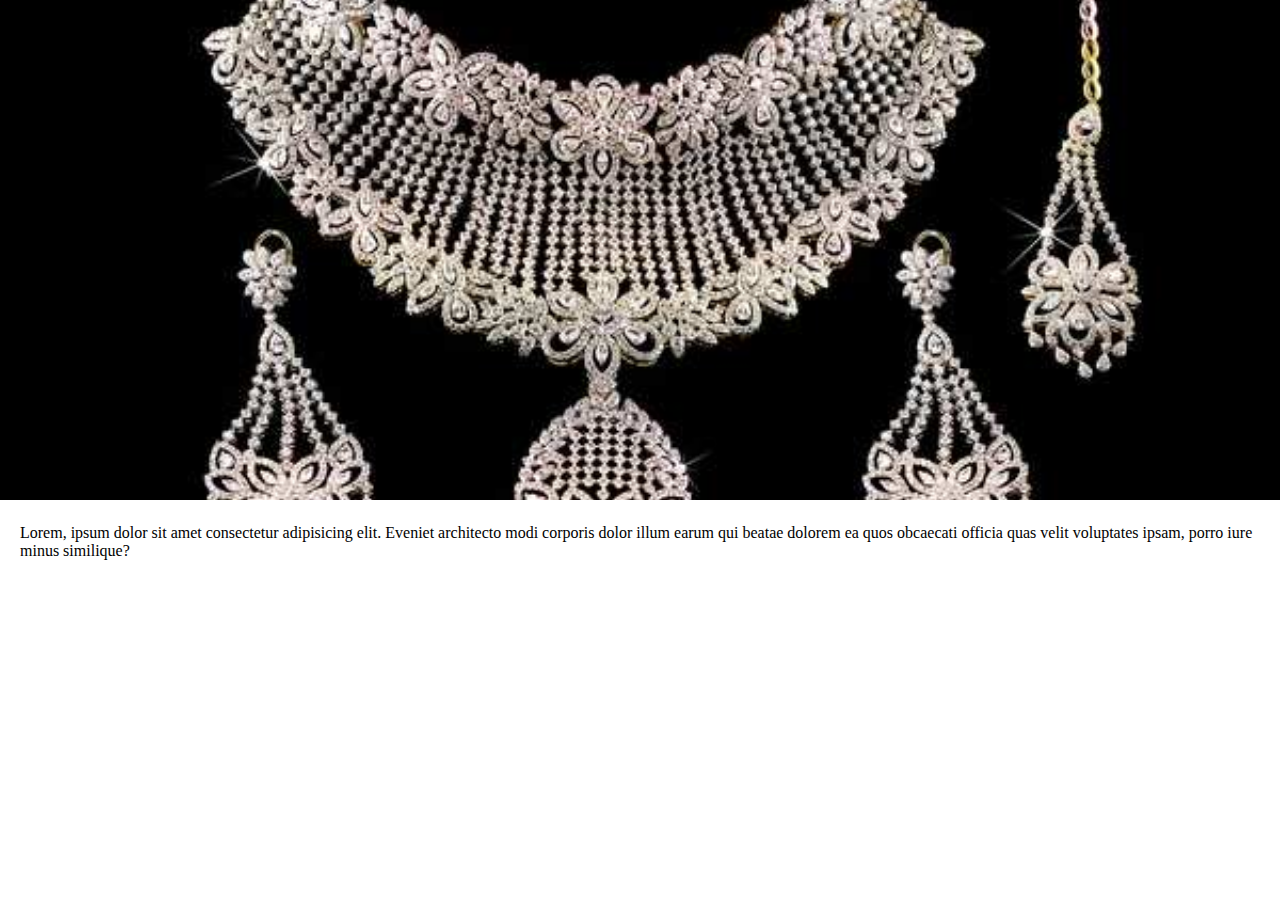
<file: slide 2/jsSlider/index.html>
<!DOCTYPE html>
<html lang="en">

<head>
    <meta charset="UTF-8">
    <meta http-equiv="X-UA-Compatible" content="IE=edge">
    <meta name="viewport" content="width=device-width, initial-scale=1.0">
    <title>Document</title>
    <link rel="stylesheet" href="style.css">
</head>

<body>
    <section class="slider-container">
        <img src="" id="imageSlider">
        <div class="content">
            <p>
                Lorem, ipsum dolor sit amet consectetur adipisicing elit. Eveniet architecto modi corporis dolor illum earum qui beatae dolorem ea quos obcaecati officia quas velit voluptates ipsam, porro iure minus similique?
            </p>
        </div>
    </section>
</body>
<script src="main.js"></script>

</html>
</file>
<file: slide 2/jsSlider/style.css>
*{
    padding: 0;
    margin: 0;
    box-sizing: border-box;
}
.slider-container{
    height: 500px;
}
.slider-container img{
    width: 100%;
    height: 100%;
    object-fit: cover;
}
.content{
    padding: 20px;
}

@media only screen and (max-width: 768px){
    .slider-container{
       position: relative;
    }
    .content{
        width: 400px;
        position: absolute;
        top: 50%;
        left: 50%;
        transform: translate(-50%, -50%);
        color: white;
    }
}
</file>
